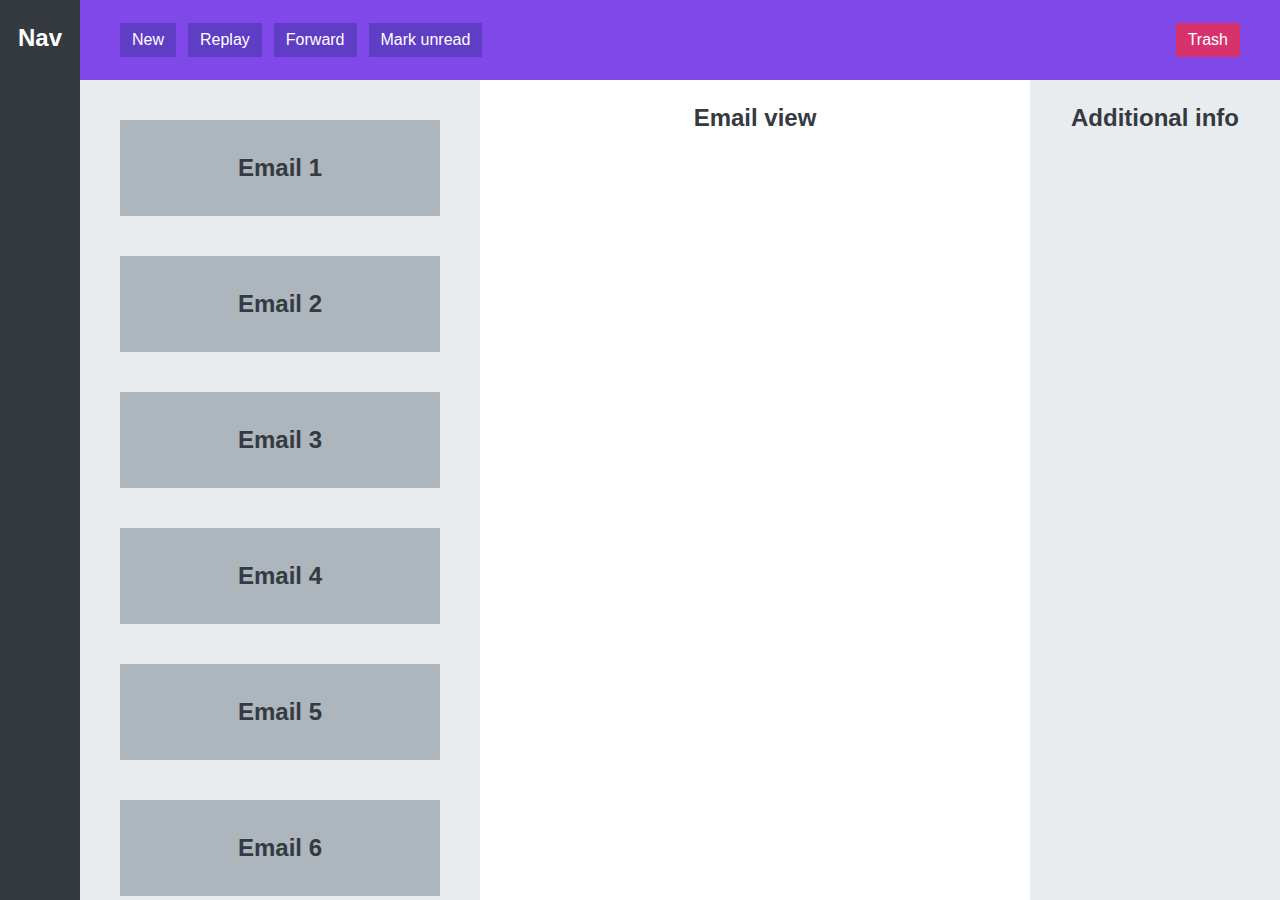
<file: starter/06-Components/06_app-layout.html>
<!DOCTYPE html>
<html lang="en">
  <head>
    <meta charset="UTF-8" />
    <meta name="viewport" content="width=device-width, initial-scale=1.0" />
    <title>App Layout</title>
    <style>
      * {
        box-sizing: border-box;
        margin: 0;
        padding: 0;
      }

      body {
        font-family: sans-serif;
        color: #343a40;
        font-size: 24px;
        height: 100vh;
        display: grid;
        grid-template-columns: 80px 400px 1fr 250px;
        grid-template-rows: 80px 1fr;
        text-align: center;
        font-weight: 600;
      }

      nav,
      section,
      main,
      aside {
        padding-top: 24px;
      }

      nav {
        background-color: #343a40;
        color: #fff;
        grid-row: 1 / -1;
      }

      menu {
        background-color: #8048e8;
        color: #fff;
        grid-column: 2 / -1;
        display: flex;
        align-items: center;
        gap: 12px;
        padding: 0 40px;
      }

      button {
        display: inline-block;
        font-size: 16px;
        background-color: #5f3dc4;
        padding: 8px 12px;
        color: #fff;
        border: none;
        cursor: pointer;
      }

      button:last-child {
        background-color: #d6336c;
        margin-left: auto;
      }

      aside {
        background-color: #e9ecef;
      }

      section {
        background-color: #e9ecef;
        padding: 40px;
        display: flex;
        flex-direction: column;
        gap: 40px;
        overflow: scroll;
      }

      .email {
        background-color: #adb5bd;
        height: 96px;
        display: flex;
        justify-content: center;
        align-items: center;
        flex-shrink: 0;
      }
    </style>
  </head>
  <body>
    <nav>Nav</nav>
    <menu>
      <button>New</button>
      <button>Replay</button>
      <button>Forward</button>
      <button>Mark unread</button>
      <button>Trash</button>
    </menu>
    <section>
      <div class="email">Email 1</div>
      <div class="email">Email 2</div>
      <div class="email">Email 3</div>
      <div class="email">Email 4</div>
      <div class="email">Email 5</div>
      <div class="email">Email 6</div>
      <div class="email">Email 7</div>
      <div class="email">Email 8</div>
      <div class="email">Email 9</div>
      <div class="email">Email 10</div>
    </section>
    <main>Email view</main>
    <aside>Additional info</aside>
  </body>
</html>
</file>
